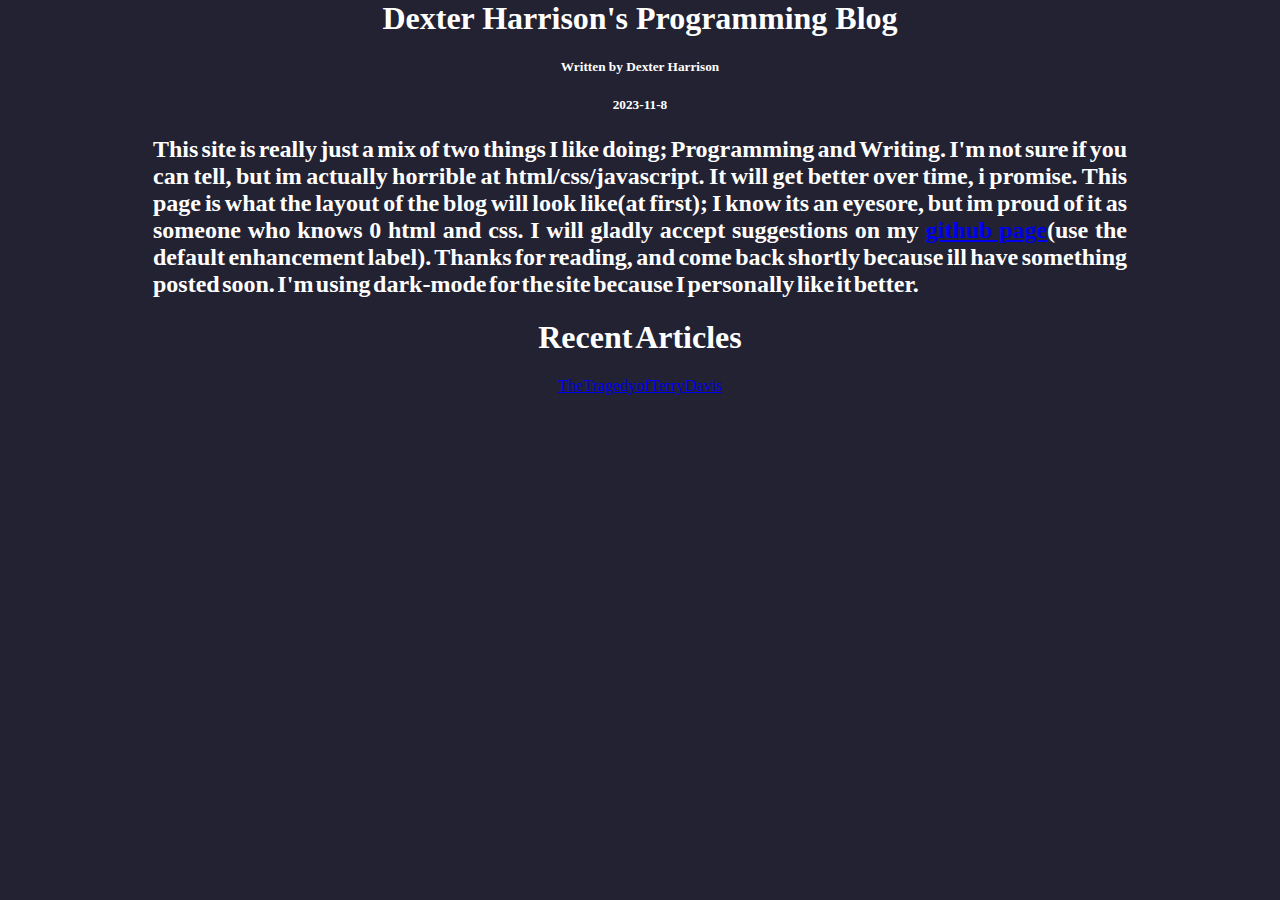
<file: index.html>
<html>
  <head>
    <!-- Google tag (gtag.js) -->
    <script async src="https://www.googletagmanager.com/gtag/js?id=G-KNKBBEMS43"></script>
    <script>
      window.dataLayer = window.dataLayer || [];
      function gtag(){dataLayer.push(arguments);}
      gtag('js', new Date());
      gtag('config', 'G-KNKBBEMS43');
    </script>
    <title>Dexter Harrison's Programming Blog</title>
    <link rel="stylesheet" type="text/css" href="main.css">
  </head>
  <body>
    <div class="header">
        <h1 >Dexter Harrison's Programming Blog</h1>
        <h5>Written by Dexter Harrison</h5> <h5>2023-11-8</h5>
    </div>
    <div class="content">
      <h2>
        This site is really just a mix of two things I like doing; Programming and Writing. I'm not sure if you can tell, but im actually horrible at html/css/javascript. It will get better over time, i promise. This page is what the layout of the blog will look like(at first); I know its an eyesore, but im proud of it as someone who knows 0 html and css. I will gladly accept suggestions on my <a href="https://github.com/dexterharrison29/dexterharrison29.github.io/issues">github page</a>(use the default enhancement label). Thanks for reading, and come back shortly because ill have something posted soon. I'm using dark-mode for the site because I personally like it better.
      </h2>
      <div class="Recent">
        <h1 id="Recent">Recent Articles</h1>
        <a id="Recent" href="https://dexterharrison29.github.io/1/">The Tragedy of Terry Davis</a>
      </div>
    </div>
  </body>
</html>
</file>
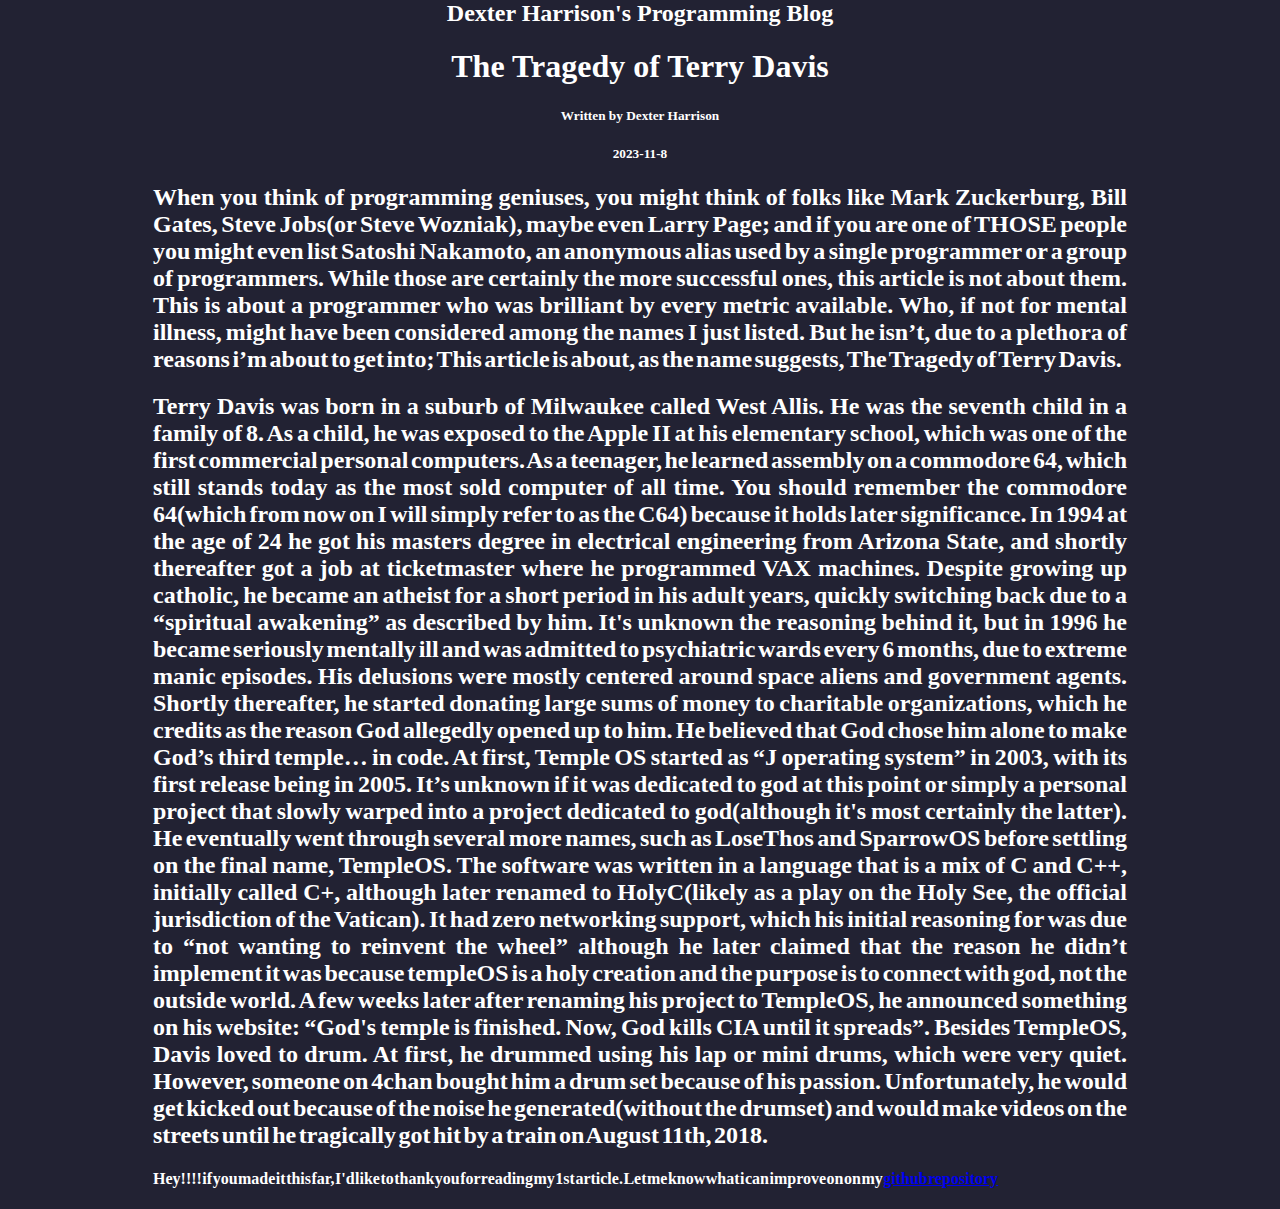
<file: 1/index.html>
<html>
  <head>
    <!-- Google tag (gtag.js) -->
    <script async src="https://www.googletagmanager.com/gtag/js?id=G-KNKBBEMS43"></script>
    <script>
      window.dataLayer = window.dataLayer || [];
      function gtag(){dataLayer.push(arguments);}
      gtag('js', new Date());
      gtag('config', 'G-KNKBBEMS43');
    </script>
    <title>The Tragedy of Terry Davis - Dexter Harrison's Programming Blog</title>
    <link rel="stylesheet" type="text/css" href="main.css">
  </head>

  <body>
    <div class="header">
        <h2 >Dexter Harrison's Programming Blog</h2>
        <h1>The Tragedy of Terry Davis </h1>
        <h5>Written by Dexter Harrison</h5> <h5>2023-11-8</h5>
    </div>
    <div class="content">
      <h2>
        When you think of programming geniuses, you might think of folks like Mark Zuckerburg, Bill Gates, Steve Jobs(or Steve Wozniak), maybe even Larry Page; and if you are one of THOSE people you might even list Satoshi Nakamoto, an anonymous alias used by a single programmer or a group of programmers. While those are certainly the more successful ones, this article is not about them. This is about a programmer who was brilliant by every metric available. Who, if not for mental illness, might have been considered among the names I just listed. But he isn’t, due to a plethora of reasons i’m about to get into; This article is about, as the name suggests, The Tragedy of Terry Davis.
      </h2>
      <h2>
        Terry Davis was born in a suburb of Milwaukee called West Allis. He was the seventh child in a family of 8. As a child, he was exposed to the Apple II at his elementary school, which was one of the first commercial personal computers. As a teenager, he learned assembly on a commodore 64, which still stands today as the most sold computer of all time. You should remember the commodore 64(which from now on I will simply refer to as the C64) because it holds later significance. In 1994 at the age of 24 he got his masters degree in electrical engineering from Arizona State, and shortly thereafter got a job at ticketmaster where he programmed VAX machines. Despite growing up catholic, he became an atheist for a short period in his adult years, quickly switching back due to a “spiritual awakening” as described by him. It's unknown the reasoning behind it, but in 1996 he became seriously mentally ill and was admitted to psychiatric wards every 6 months, due to extreme manic episodes. His delusions were mostly centered around space aliens and government agents. Shortly thereafter, he started donating large sums of money to charitable organizations, which he credits as the reason God allegedly opened up to him. He believed that God chose him alone to make God’s third temple… in code. At first, Temple OS started as “J operating system” in 2003, with its first release being in 2005. It’s unknown if it was dedicated to god at this point or simply a personal project that slowly warped into a project dedicated to god(although it's most certainly the latter). He eventually went through several more names, such as LoseThos and SparrowOS before settling on the final name, TempleOS. The software was written in a language that is a mix of C and C++, initially called C+, although later renamed to HolyC(likely as a play on the Holy See, the official jurisdiction of the Vatican). It had zero networking support, which his initial reasoning for was due to “not wanting to reinvent the wheel” although he later claimed that the reason he didn’t implement it was because templeOS is a holy creation and the purpose is to connect with god, not the outside world. A few weeks later after renaming his project to TempleOS, he announced something on his website: “God's temple is finished. Now, God kills CIA until it spreads”. Besides TempleOS, Davis loved to drum. At first, he drummed using his lap or mini drums, which were very quiet. However, someone on 4chan bought him a drum set because of his passion. Unfortunately, he would get kicked out because of the noise he generated(without the drumset) and would make videos on the streets until he tragically got hit by a train on August 11th, 2018.
      </h2>
      <h4>Hey!!!! if you made it this far, I'd like to thank you for reading my 1st article. Let me know what i can improve on on my <a href="https://github.com/dexterharrison29/dexterharrison29.github.io/issues">github repository</a></h4>
    </div>
  </body>
</html>
</file>
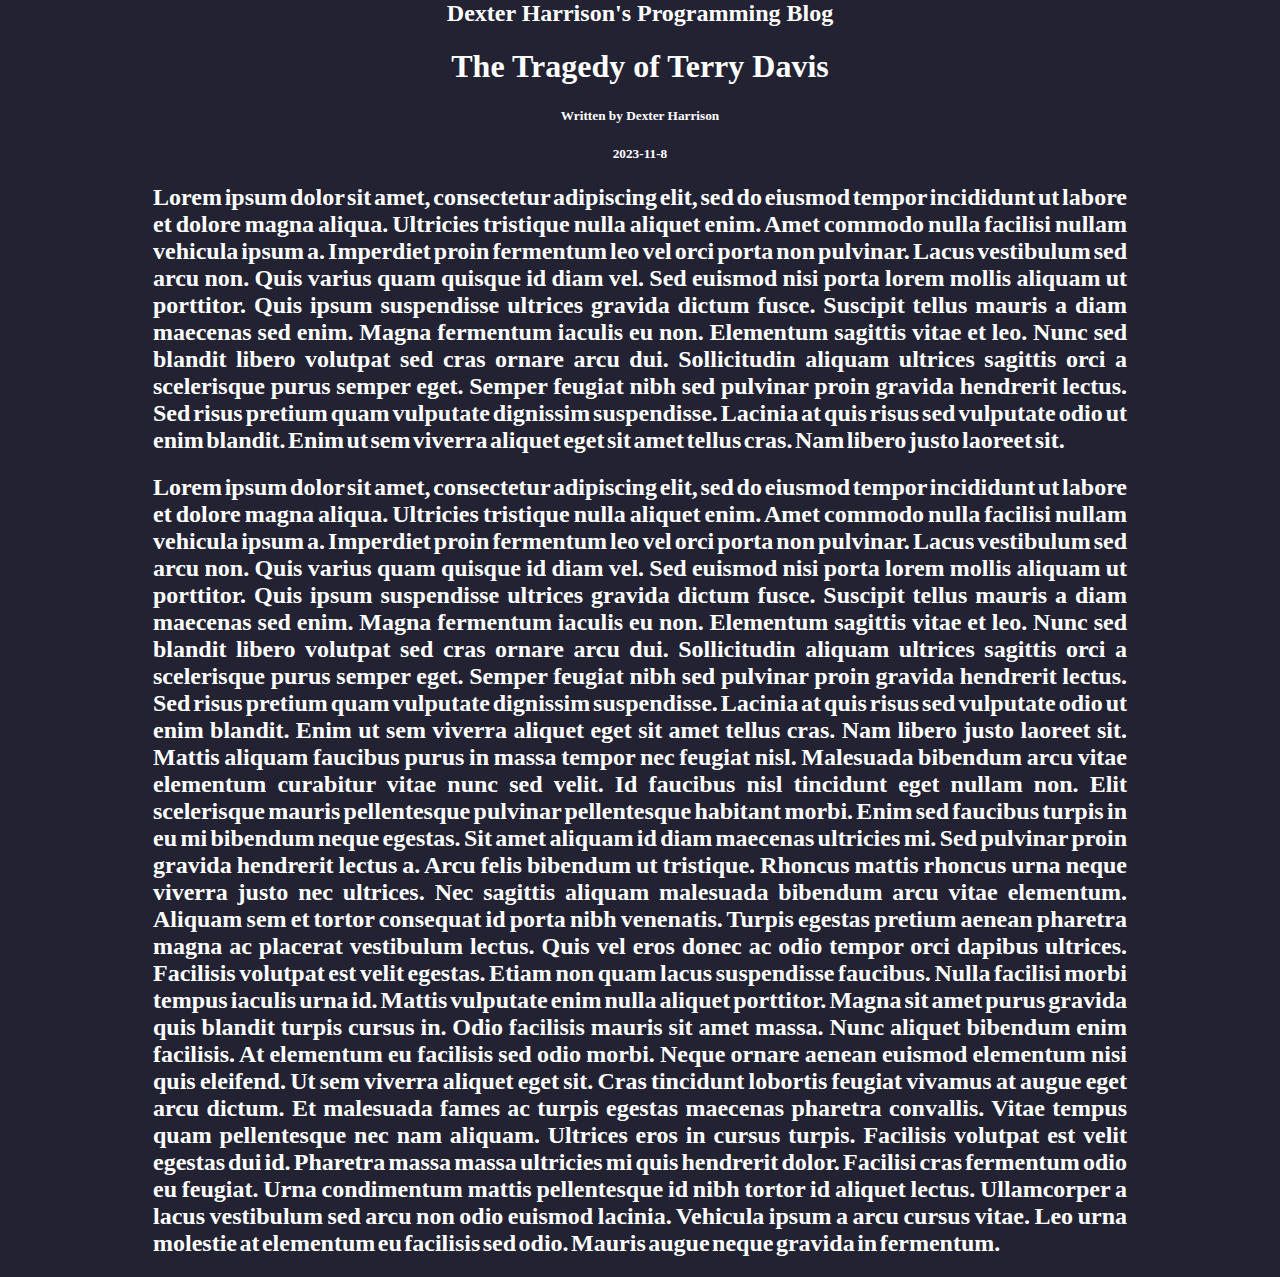
<file: template/index.html>
<html>
  <head>
    <!-- Google tag (gtag.js) -->
    <script async src="https://www.googletagmanager.com/gtag/js?id=G-KNKBBEMS43"></script>
    <script>
      window.dataLayer = window.dataLayer || [];
      function gtag(){dataLayer.push(arguments);}
      gtag('js', new Date());
      gtag('config', 'G-KNKBBEMS43');
    </script>
    <title>Dexter Harrison's Programming Blog</title>
    <link rel="stylesheet" type="text/css" href="main.css">
  </head>
  <body>
    <div class="header">
        <h2 >Dexter Harrison's Programming Blog</h2>
        <h1>The Tragedy of Terry Davis </h1>
        <h5>Written by Dexter Harrison</h5> <h5>2023-11-8</h5>
    </div>
    <div class="content">
      <h2>Lorem ipsum dolor sit amet, consectetur adipiscing elit, sed do eiusmod tempor incididunt ut labore et dolore magna aliqua. Ultricies tristique nulla aliquet enim. Amet commodo nulla facilisi nullam vehicula ipsum a. Imperdiet proin fermentum leo vel orci porta non pulvinar. Lacus vestibulum sed arcu non. Quis varius quam quisque id diam vel. Sed euismod nisi porta lorem mollis aliquam ut porttitor. Quis ipsum suspendisse ultrices gravida dictum fusce. Suscipit tellus mauris a diam maecenas sed enim. Magna fermentum iaculis eu non. Elementum sagittis vitae et leo. Nunc sed blandit libero volutpat sed cras ornare arcu dui. Sollicitudin aliquam ultrices sagittis orci a scelerisque purus semper eget. Semper feugiat nibh sed pulvinar proin gravida hendrerit lectus. Sed risus pretium quam vulputate dignissim suspendisse. Lacinia at quis risus sed vulputate odio ut enim blandit. Enim ut sem viverra aliquet eget sit amet tellus cras. Nam libero justo laoreet sit.</h2>
      <h2>Lorem ipsum dolor sit amet, consectetur adipiscing elit, sed do eiusmod tempor incididunt ut labore et dolore magna aliqua. Ultricies tristique nulla aliquet enim. Amet commodo nulla facilisi nullam vehicula ipsum a. Imperdiet proin fermentum leo vel orci porta non pulvinar. Lacus vestibulum sed arcu non. Quis varius quam quisque id diam vel. Sed euismod nisi porta lorem mollis aliquam ut porttitor. Quis ipsum suspendisse ultrices gravida dictum fusce. Suscipit tellus mauris a diam maecenas sed enim. Magna fermentum iaculis eu non. Elementum sagittis vitae et leo. Nunc sed blandit libero volutpat sed cras ornare arcu dui. Sollicitudin aliquam ultrices sagittis orci a scelerisque purus semper eget. Semper feugiat nibh sed pulvinar proin gravida hendrerit lectus. Sed risus pretium quam vulputate dignissim suspendisse. Lacinia at quis risus sed vulputate odio ut enim blandit. Enim ut sem viverra aliquet eget sit amet tellus cras. Nam libero justo laoreet sit. Mattis aliquam faucibus purus in massa tempor nec feugiat nisl. Malesuada bibendum arcu vitae elementum curabitur vitae nunc sed velit. Id faucibus nisl tincidunt eget nullam non. Elit scelerisque mauris pellentesque pulvinar pellentesque habitant morbi. Enim sed faucibus turpis in eu mi bibendum neque egestas. Sit amet aliquam id diam maecenas ultricies mi. Sed pulvinar proin gravida hendrerit lectus a. Arcu felis bibendum ut tristique. Rhoncus mattis rhoncus urna neque viverra justo nec ultrices. Nec sagittis aliquam malesuada bibendum arcu vitae elementum. Aliquam sem et tortor consequat id porta nibh venenatis. Turpis egestas pretium aenean pharetra magna ac placerat vestibulum lectus. Quis vel eros donec ac odio tempor orci dapibus ultrices. Facilisis volutpat est velit egestas. Etiam non quam lacus suspendisse faucibus. Nulla facilisi morbi tempus iaculis urna id. Mattis vulputate enim nulla aliquet porttitor. Magna sit amet purus gravida quis blandit turpis cursus in. Odio facilisis mauris sit amet massa. Nunc aliquet bibendum enim facilisis. At elementum eu facilisis sed odio morbi. Neque ornare aenean euismod elementum nisi quis eleifend. Ut sem viverra aliquet eget sit. Cras tincidunt lobortis feugiat vivamus at augue eget arcu dictum. Et malesuada fames ac turpis egestas maecenas pharetra convallis. Vitae tempus quam pellentesque nec nam aliquam. Ultrices eros in cursus turpis. Facilisis volutpat est velit egestas dui id. Pharetra massa massa ultricies mi quis hendrerit dolor. Facilisi cras fermentum odio eu feugiat. Urna condimentum mattis pellentesque id nibh tortor id aliquet lectus. Ullamcorper a lacus vestibulum sed arcu non odio euismod lacinia. Vehicula ipsum a arcu cursus vitae. Leo urna molestie at elementum eu facilisis sed odio. Mauris augue neque gravida in fermentum.</h2>
    </div>
  </body>
</html>
</file>
<file: main.css>
body{
    background-color: 222233;
    color: white;
    font-family: 'sans-serif';
    font-weight: 100;
    width: 974px; margin:0 auto;
    text-align: justify; word-spacing: -3.5px;
}
.header{
    text-align: center;
    word-spacing: 0px;
}
.Recent{
    text-align: center;
}
</file>
<file: 1/main.css>
body{
    background-color: 222233;
    color: white;
    font-family: 'sans-serif';
    font-weight: 100;
    width: 974px; margin:0 auto;
    text-align: justify; word-spacing: -3.5px;
}
.header{
    text-align: center;
    word-spacing: 0px;
}
</file>
<file: template/main.css>
body{
    background-color: 222233;
    color: white;
    font-family: 'sans-serif';
    font-weight: 100;
    width: 974px; margin:0 auto;
    text-align: justify; word-spacing: -3.5px;
}
.header{
    text-align: center;
    word-spacing: 0px;
}
</file>
